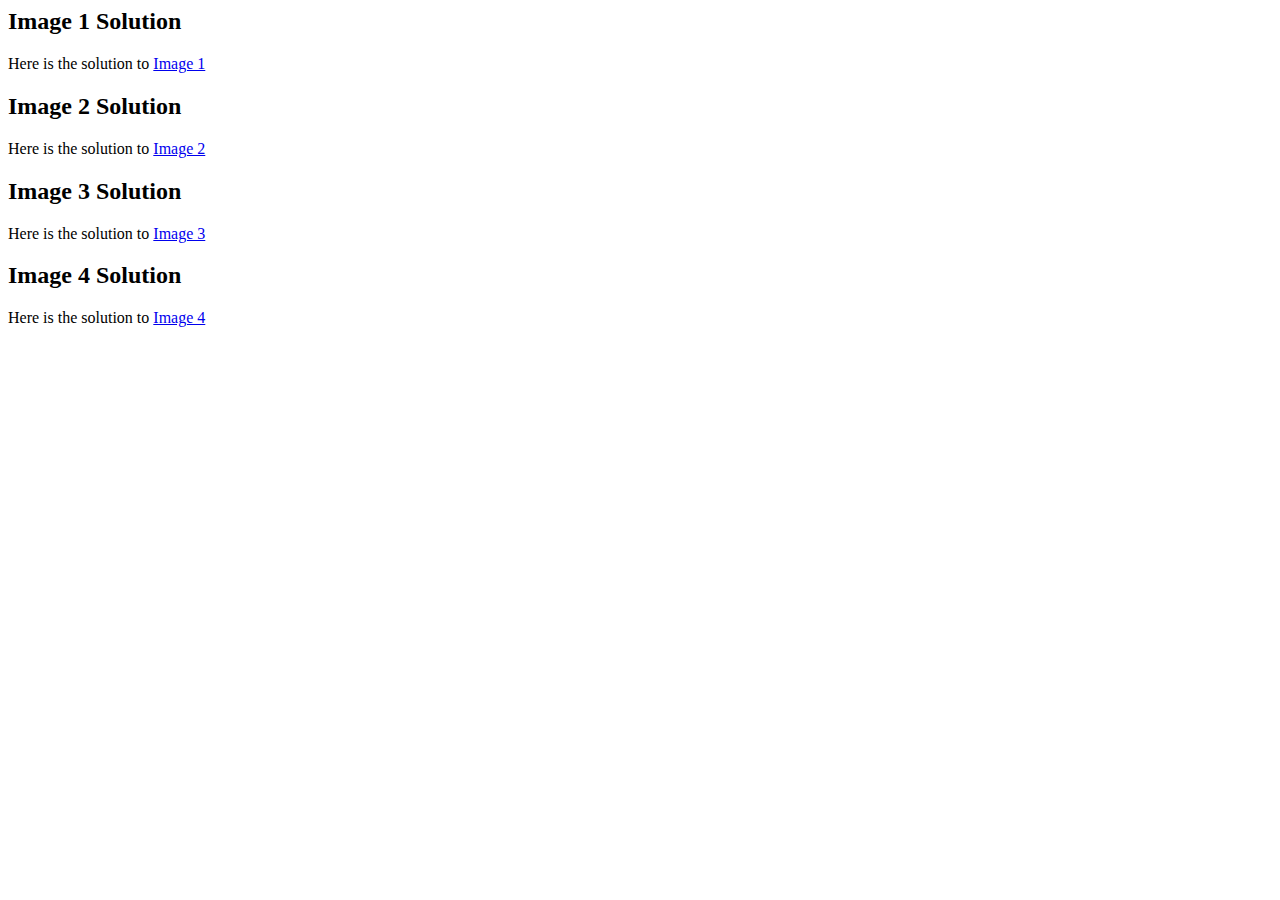
<file: index.html>
<html lang="en">
<head>
    <meta charset="UTF-8">
    <meta name="viewport" content="width=device-width, initial-scale=1.0">
    <title>Solution Homepage</title>
</head>
<body>
    <h2>Image 1 Solution</h2>
    <p>Here is the solution to <a href="/img1/index.html">Image 1</a></p>

    <h2>
        Image 2 Solution
    </h2>
    <p>Here is the solution to <a href="/img2/index.html">Image 2</a></p>

    <h2>Image 3 Solution</h2>
    <p>Here is the solution to <a href="/img3/index.html">Image 3</a></p>

    <h2>Image 4 Solution</h2>
    <p>Here is the solution to <a href="/img4/index.html">Image 4</a></p>
</body>
</html>
</file>
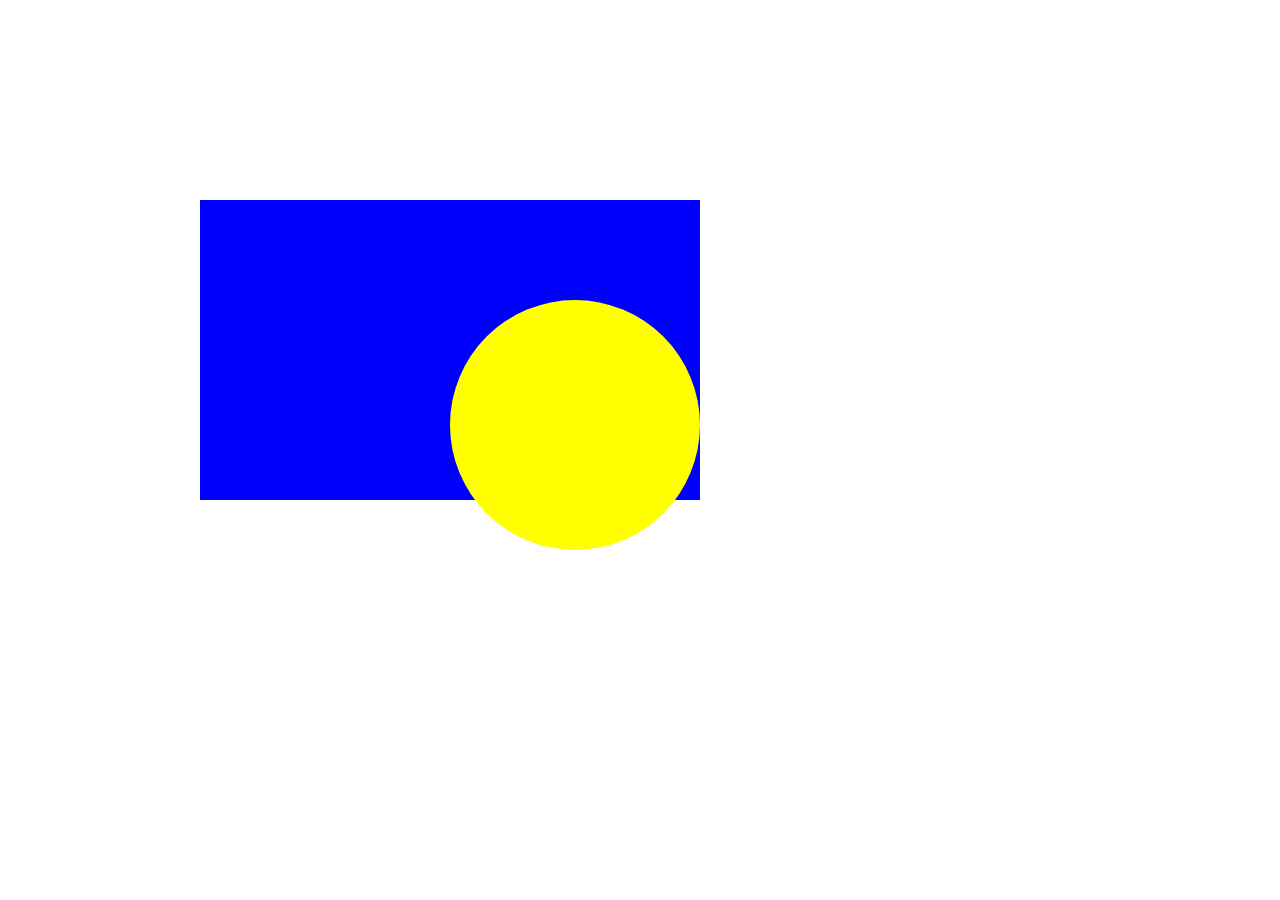
<file: img1/index.html>
<html lang="en">
<head>
    <meta charset="UTF-8">
    <meta name="viewport" content="width=device-width, initial-scale=1.0">
    <title>Solution to Image1</title>
    <link rel="stylesheet" href="style.css">
</head>
<body>
    <div class="rectangle">
        <div class="circle">

        </div> 
    </div>
    
</body>
</html>
</file>
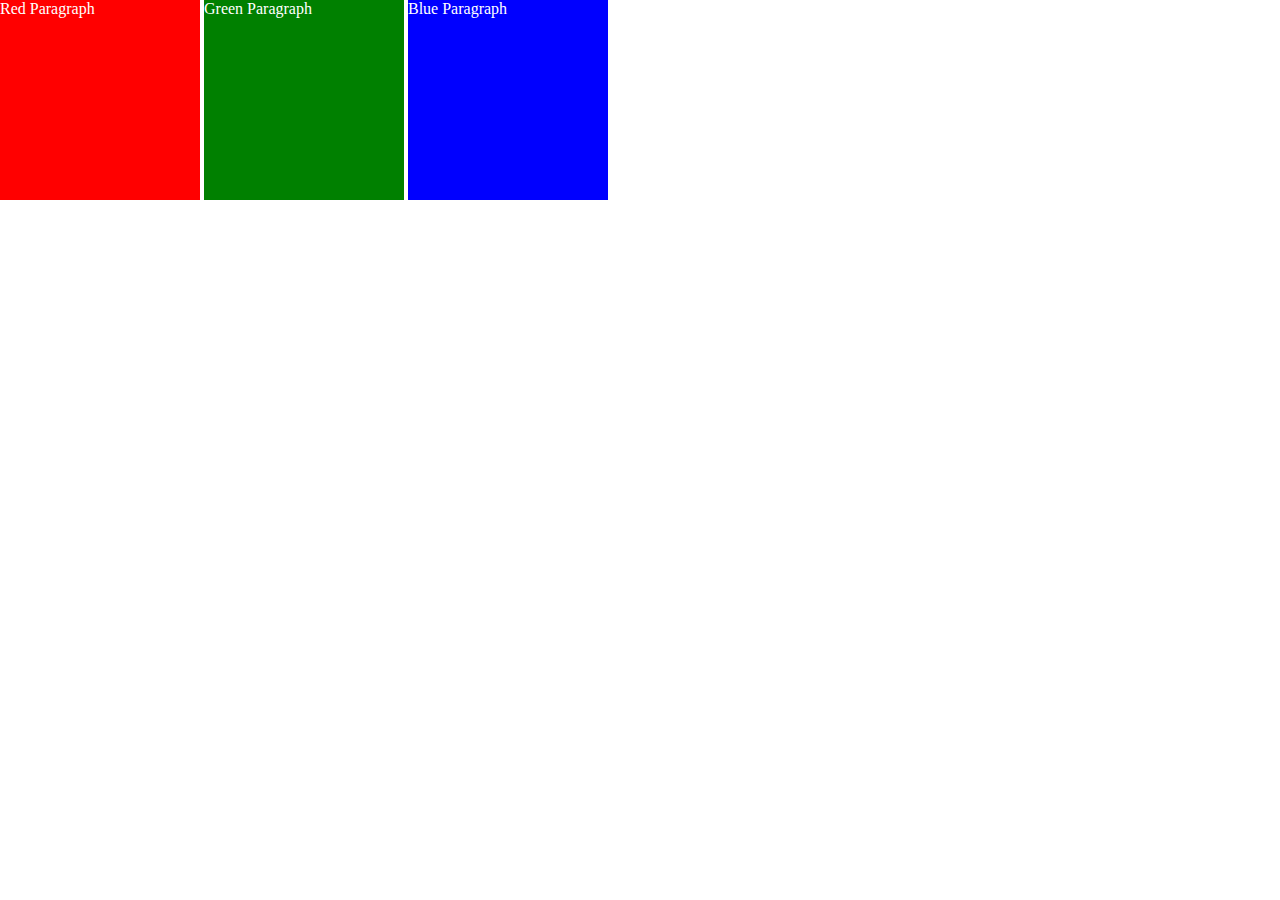
<file: img2/index.html>
<html lang="en">
<head>
    <meta charset="UTF-8">
    <meta name="viewport" content="width=device-width, initial-scale=1.0">
    <title>Solution to Image 2</title>
    <link rel="stylesheet" href="style.css">
</head>
<body>
<div class="mother">
    <div class="red">
        <p>Red Paragraph</p>
    </div>
    <div class="green">
        <p>Green Paragraph</p>
    </div>
    <div class="blue">
        <p>
            Blue Paragraph
        </p>
    </div>
</div>
</body>
</html>
</file>
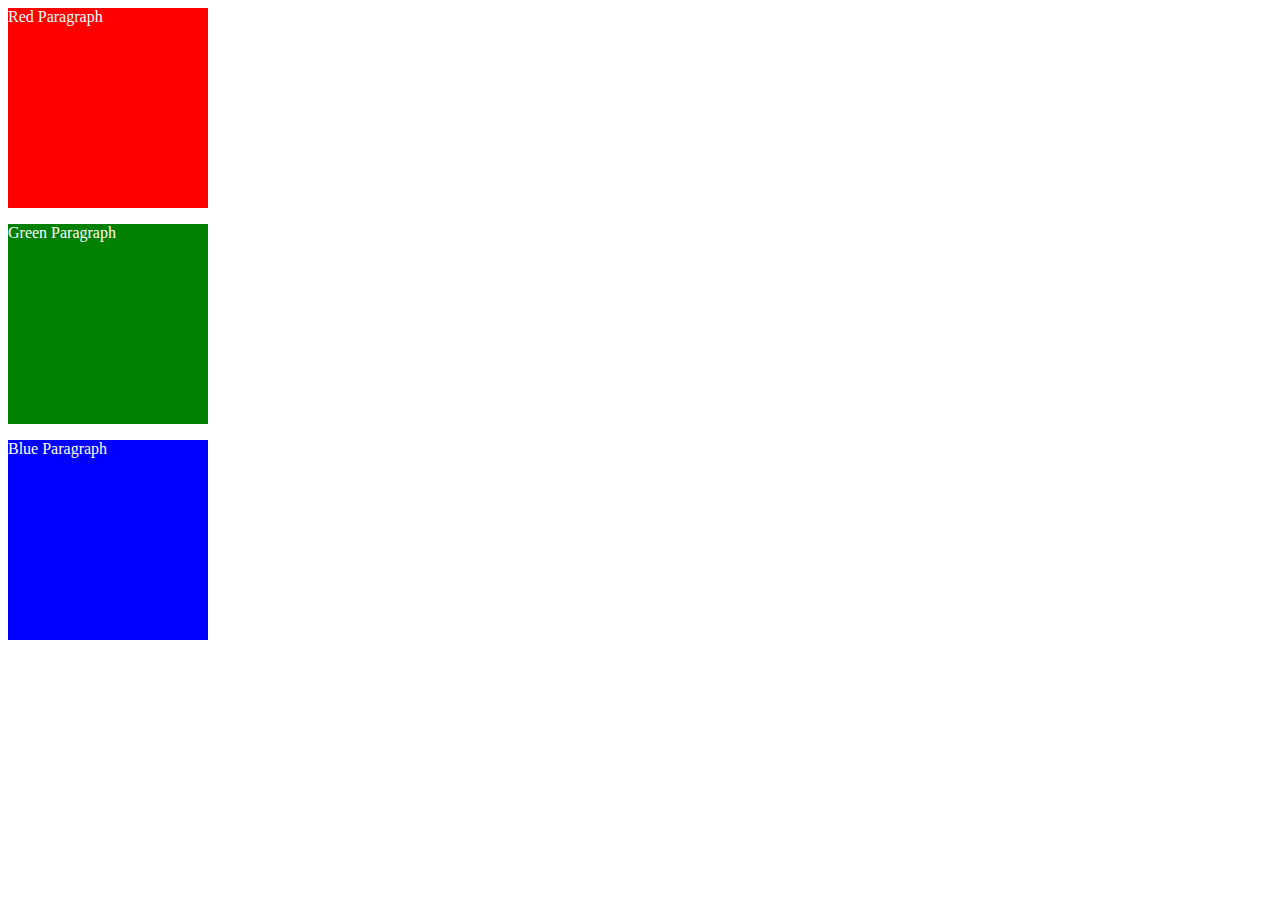
<file: img3/index.html>
<html lang="en">
<head>
    <meta charset="UTF-8">
    <meta name="viewport" content="width=device-width, initial-scale=1.0">
    <title>Solution to Image 3</title>
    <link rel="stylesheet" href="style.css">
</head>
<body>
    <div class="red">
        <p>Red Paragraph</p>
    </div>
    <div class="green">
        <p>Green Paragraph</p>
    </div>
    <div class="blue">
        <p>
            Blue Paragraph
        </p>
    </div>
</body>
</html>
</file>
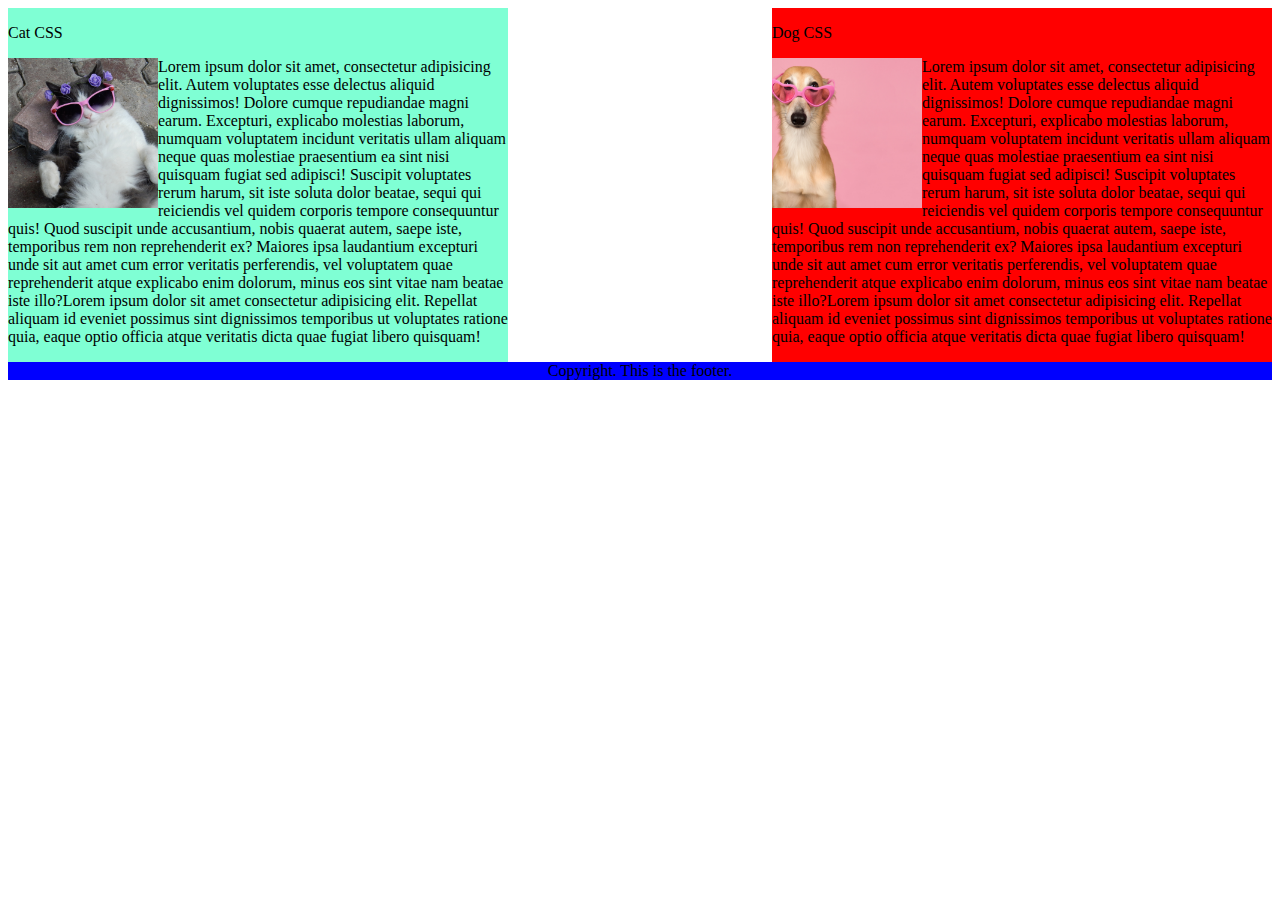
<file: img4/index.html>
<html lang="en">
<head>
    <meta charset="UTF-8">
    <meta name="viewport" content="width=device-width, initial-scale=1.0">
    <title>Solution for Image 4</title>
    <link rel="stylesheet" href="style.css">
</head>
<body>
    <div class="one">
        <p>Cat CSS</p>
        <p>
            <img src="cat.png" class="cat">
            Lorem ipsum dolor sit amet, consectetur adipisicing elit. Autem voluptates esse delectus aliquid dignissimos! Dolore cumque repudiandae magni earum. Excepturi, explicabo molestias laborum, numquam voluptatem incidunt veritatis ullam aliquam neque quas molestiae praesentium ea sint nisi quisquam fugiat sed adipisci! Suscipit voluptates rerum harum, sit iste soluta dolor beatae, sequi qui reiciendis vel quidem corporis tempore consequuntur quis! Quod suscipit unde accusantium, nobis quaerat autem, saepe iste, temporibus rem non reprehenderit ex? Maiores ipsa laudantium excepturi unde sit aut amet cum error veritatis perferendis, vel voluptatem quae reprehenderit atque explicabo enim dolorum, minus eos sint vitae nam beatae iste illo?Lorem ipsum dolor sit amet consectetur adipisicing elit. Repellat aliquam id eveniet possimus sint dignissimos temporibus ut voluptates ratione quia, eaque optio officia atque veritatis dicta quae fugiat libero quisquam!
        </p>
    </div>
    <div class="two">
        <p>Dog CSS</p>
        <p>
            <img src="dog.png" class="dog">
    
            Lorem ipsum dolor sit amet, consectetur adipisicing elit. Autem voluptates esse delectus aliquid dignissimos! Dolore cumque repudiandae magni earum. Excepturi, explicabo molestias laborum, numquam voluptatem incidunt veritatis ullam aliquam neque quas molestiae praesentium ea sint nisi quisquam fugiat sed adipisci! Suscipit voluptates rerum harum, sit iste soluta dolor beatae, sequi qui reiciendis vel quidem corporis tempore consequuntur quis! Quod suscipit unde accusantium, nobis quaerat autem, saepe iste, temporibus rem non reprehenderit ex? Maiores ipsa laudantium excepturi unde sit aut amet cum error veritatis perferendis, vel voluptatem quae reprehenderit atque explicabo enim dolorum, minus eos sint vitae nam beatae iste illo?Lorem ipsum dolor sit amet consectetur adipisicing elit. Repellat aliquam id eveniet possimus sint dignissimos temporibus ut voluptates ratione quia, eaque optio officia atque veritatis dicta quae fugiat libero quisquam!
        </p>
    </div>
    <footer>Copyright. This is the footer.</footer>
</body>
</html>
</file>
<file: img1/style.css>
*{
    margin: 0;
    padding: 0;
}
.rectangle{
    width: 500px;
    height: 300px;
    background-color: blue;
    position: relative;
    left: 200px;
    top: 200px;
    
}
.circle{
width: 250px;
height: 250px;
background-color: yellow;
border-radius: 50%;
position: absolute;
top: 100px;
left: 250px;
}
</file>
<file: img2/style.css>
*{
    margin: 0;
    padding: 0;
    box-sizing: border-box;
}
.red{
    width: 200px;
    height: 200px;
    background-color: red;
    color: white;
    display: inline-block;
}
.green{
    width: 200px;
    height: 200px;
    background-color: green;
    color: white;
    display: inline-block;

}
.blue{
    width: 200px;
    height: 200px;
    background-color: blue;
    color: white;
    display: inline-block;

}
</file>
<file: img3/style.css>
*{
    box-sizing: border-box;
}
.red{
    width: 200px;
    height: 200px;
    background-color: red;
    color: white;
    display: block;
}
.green{
    width: 200px;
    height: 200px;
    background-color: green;
    color: white;
    display: block;
}
.blue{
    width: 200px;
    height: 200px;
    background-color: blue;
    color: white;
    display: block;
}
</file>
<file: img4/style.css>
.one{
    background-color: aquamarine;
    width: 500px;
    float: left;
}
.two{
    background-color: red;
    width: 500px;
    float: right;
}
.cat{
    float: left;
    clear: both;
}
.dog{
    float: left;
    clear: both;
}
img{
    width: 150px;
}
footer{
    background-color: blue;
    text-align: center;
    clear: both;
}
</file>
